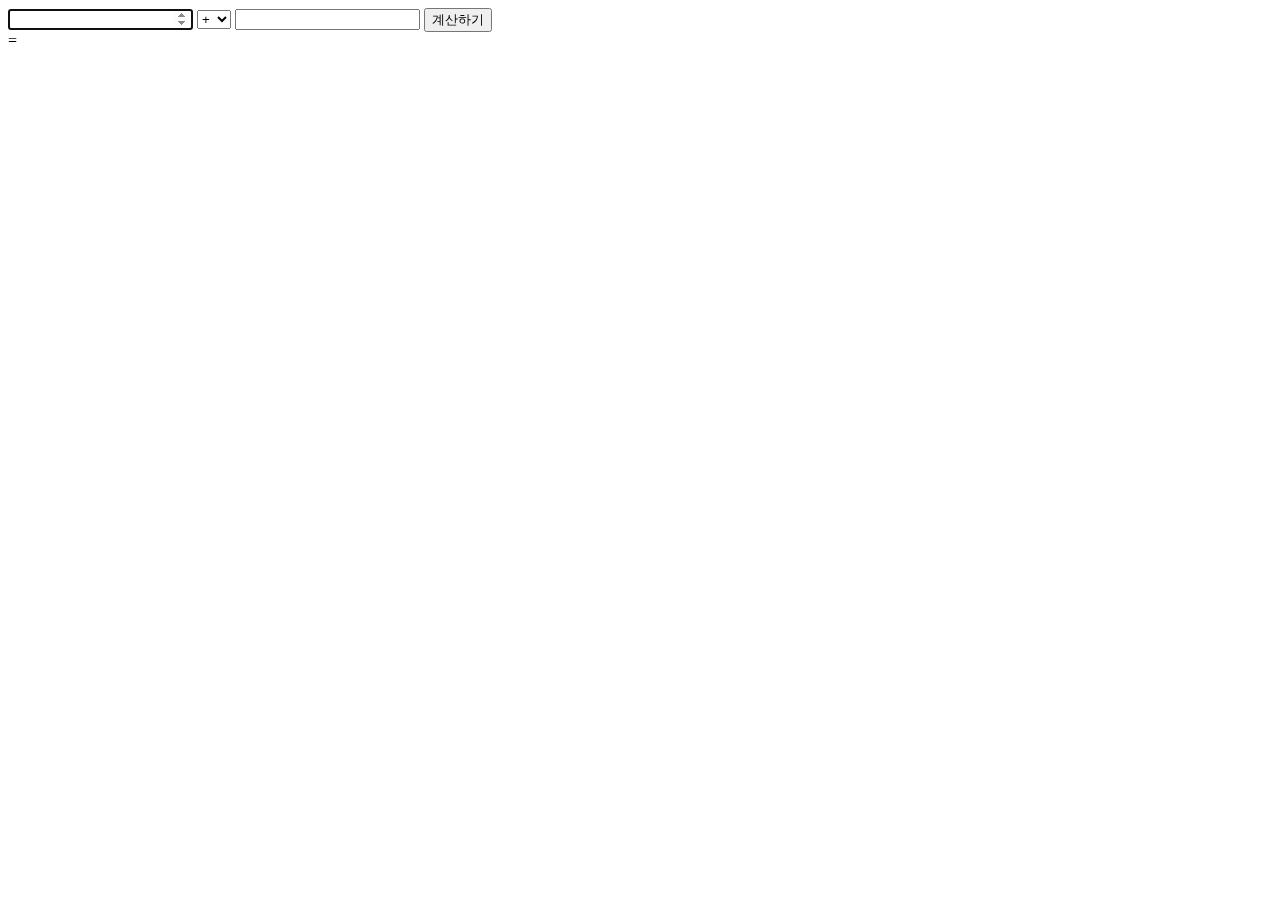
<file: src/main/resources/templates/calc/index.html>
<!doctype html>
<html lang="ko" xmlns:th="http://www.thymeleaf.org">
<!--/*@thymesVar id="operator" type="java.lang.String"*/-->

<head>
    <meta charset="UTF-8">
    <meta name="viewport"
          content="width=device-width, user-scalable=no, initial-scale=1.0, maximum-scale=1.0, minimum-scale=1.0">
    <meta http-equiv="X-UA-Compatible" content="ie=edge">
    <title>계산기</title>
</head>
<body>
<!--포스트-->
<form method="post">
    <label>
        <input autofocus name="a" type="number" th:value="${calcVo==null?0:calcVo.getA()}">
<!--        값이 null 이면 터지기 때문에 null 이면 0을 아니면 대입받은 값을 전송 -->
    </label>
    <label>
        <select name="operator" th:with="operator = ${calcVo == null ? '+': calcVo.getOperator()}">
<!--            값이 null 이면 터지기 때문에 null 이면 +를 넣고 아닐 경우 입력받은 연산기호를 사용-->
<!--            String operator = calcVo == null ? "+" calcVo.getOperator-->
            <option value="+" th:selected="${operator.equals('+')}">+</option>
            <option value="-" th:selected="${operator.equals('-')}">-</option>
            <option value="*" th:selected="${operator.equals('*')}">*</option>
            <option value="/" th:selected="${operator.equals('/')}">/</option>
            <option value="%" th:selected="${operator.equals('%')}">%</option>
<!--            th:selected 조건이 참일 때 selected 를 지정한다.-->
        </select>
    </label>
        <label>
            <input name="b" type="number" th:value="${calcVo==null?0:calcVo.getB()}">
<!--            값이 null 이면 터지니까 null 이면 0 아니면 입력받은 값 대입-->
        </label>
    <input type="submit" value="계산하기">
</form>
<div th:if="${calcVo != null}">
<!--    계산전은 null-->
<!--    만약 계산한 값이 null 이 아니라면 = 계산을 했다면 계산한 값이 출력 -->
<!--    th:if 참이면 랜더링을 하지 않는다 null 이 아니라면을 참으로 둠으로써 계산전에는 모습을 보이지 않게한다.-->
<!--    th:text 해당 태그의 내부내용을 지정-->
    <span th:text="${calcVo.getA()}"></span>
    <span th:text="${calcVo.getOperator()}"></span>
    <span th:text="${calcVo.getB()}"></span>
    <span>=</span>
    <span th:text="${result}"></span>
</div>

<!--<div th:each="i : ${#numbers.sequence(1,5)}" th:text="${i}"></div>-->
<!--#numbers.sequence 1~5번까지의 배열-->
<!--향상된 for문처럼 i를 배열만큼 반복 (div를 반복함) -->
<!--th:text: 현재 i 값-->

</body>
</html>
</file>
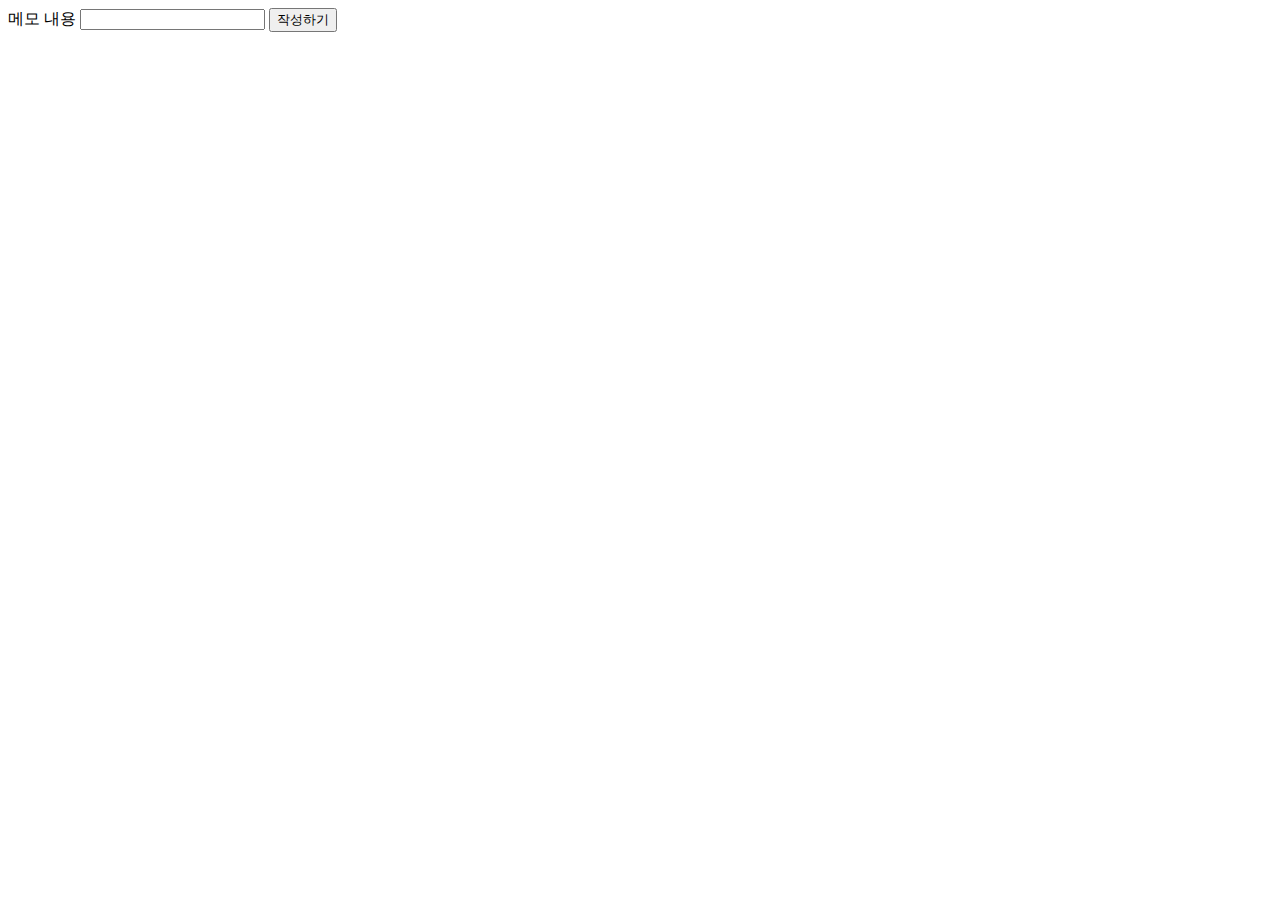
<file: src/main/resources/templates/memo/write.html>
<!doctype html>
<html lang="ko">
<head>
    <meta charset="UTF-8">
    <meta name="viewport"
          content="width=device-width, user-scalable=no, initial-scale=1.0, maximum-scale=1.0, minimum-scale=1.0">
    <meta http-equiv="X-UA-Compatible" content="ie=edge">
    <title>메모 작성</title>
</head>
<body>
<form method="post">
    <label>
        <spna>메모 내용</spna>
        <input name="text" type="text">
    </label>
    <input type="submit" value="작성하기">
</form>
</body>
</html>
</file>
